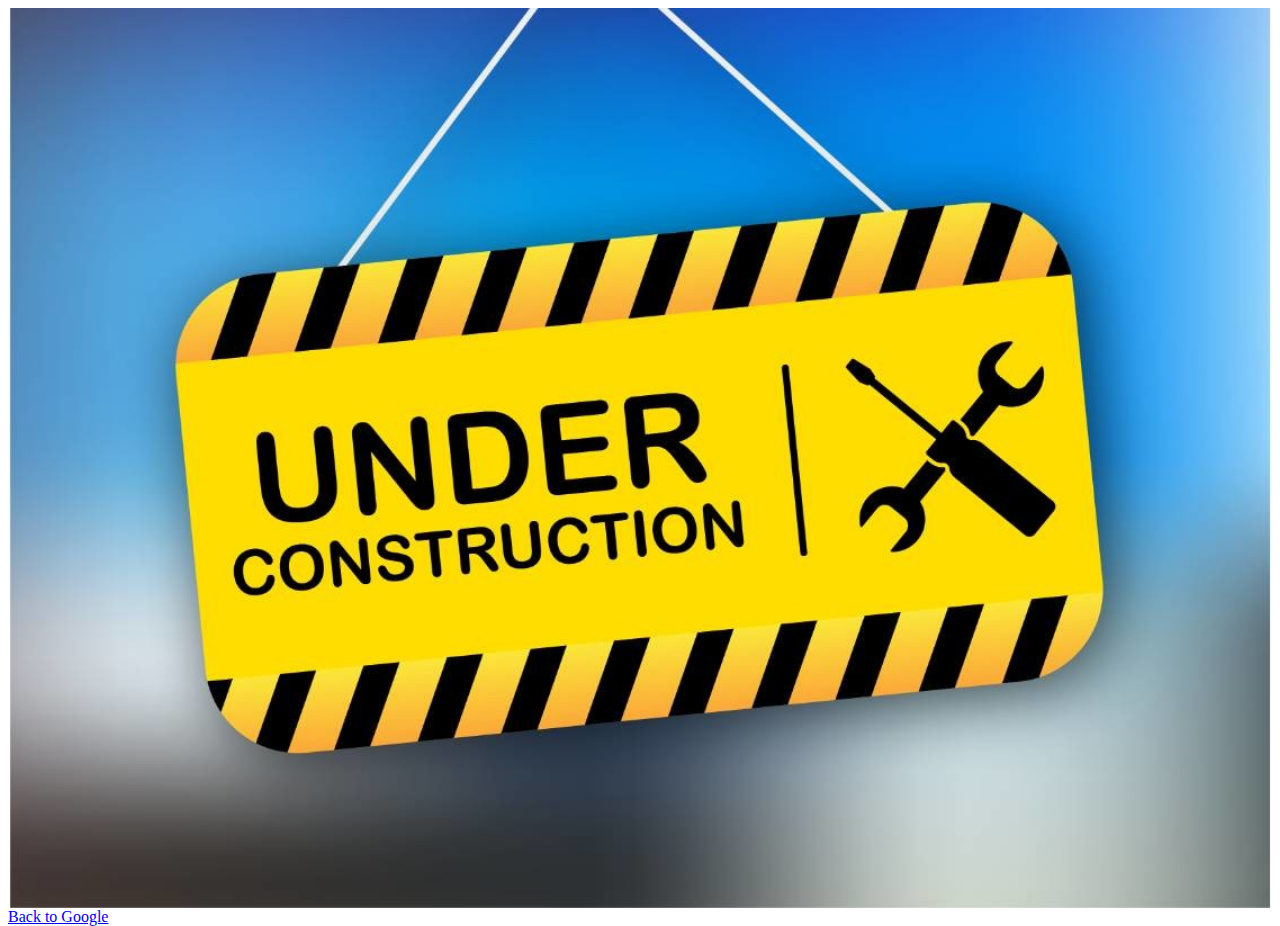
<file: docs/About-me.html>
<!DOCTYPE html>
<html lang="en">
<head>
    <meta charset="UTF-8">
    <meta name="viewport" content="width=device-width, initial-scale=1.0">
    <title>About me</title>
    <link rel="stylesheet" href="About-me-style.css">
</head>
<body>
    <div class="bg"></div>
    <a href="index.html">Back to Google</a>
</body>
</html>
</file>
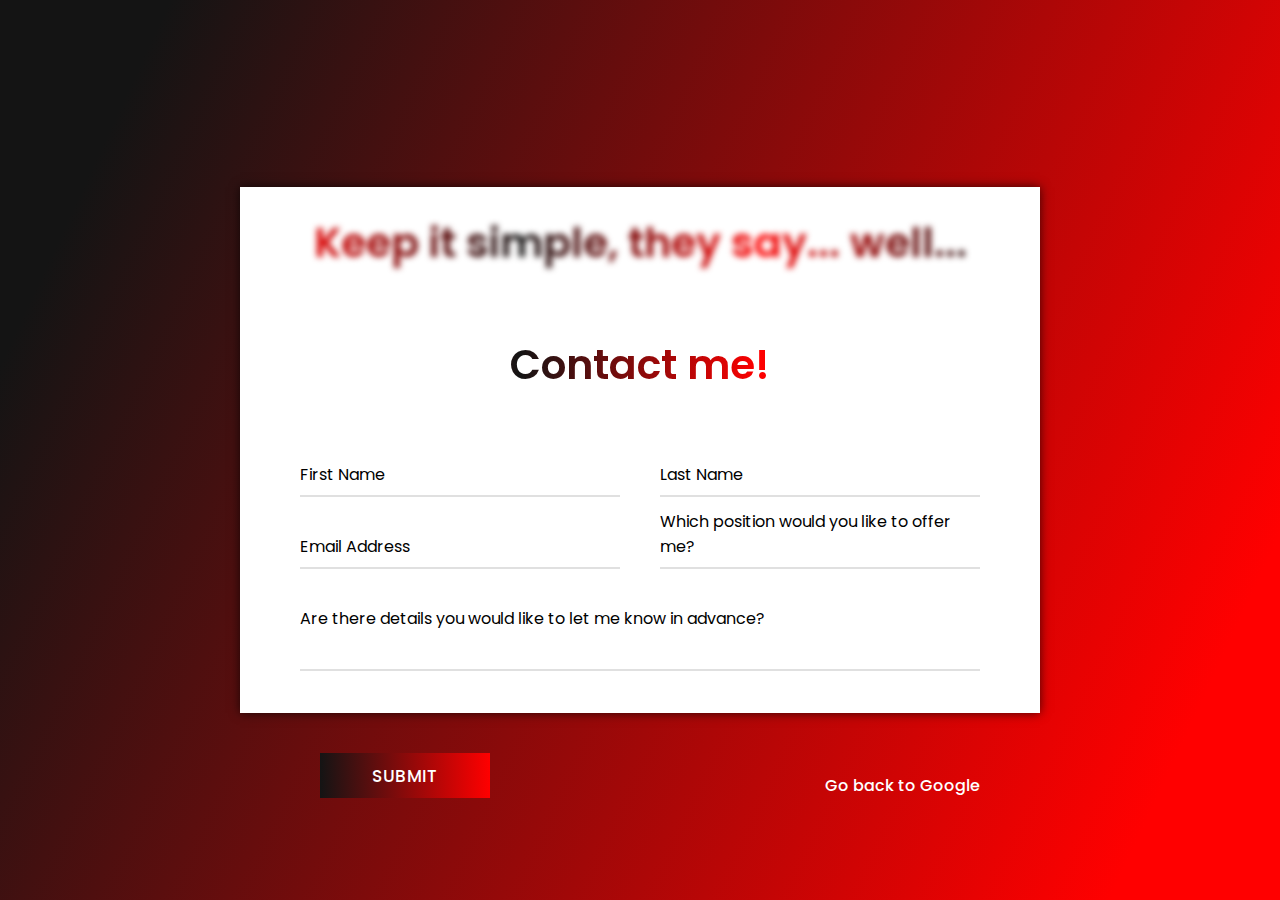
<file: docs/Contact.html>
<!DOCTYPE html>
<html lang="en">

<head>
    <meta charset="UTF-8">
    <meta name="viewport" content="width=device-width, initial-scale=1.0">
    <title>Find me</title>
    <link rel="stylesheet" href="Contact-style.css">
</head>

<body>
    <main>
        <div class="container">
            <div class="text">
                <h1>Keep it simple, they say... well... </h1><br>
                Contact me!
            </div>
            <form action="#">
                <div class="form-row">
                    <div class="input-data">
                        <input type="text" required>
                        <div class="underline"></div>
                        <label for="">First Name</label>
                    </div>
                    <div class="input-data">
                        <input type="text" required>
                        <div class="underline"></div>
                        <label for="">Last Name</label>
                    </div>
                </div>
                <div class="form-row">
                    <div class="input-data">
                        <input type="text" required>
                        <div class="underline"></div>
                        <label for="">Email Address</label>
                    </div>
                    <div class="input-data">
                        <input type="text" required>
                        <div class="underline"></div>
                        <label for="">Which position would you like to offer me?</label>
                    </div>
                </div>
                <div class="form-row">
                    <div class="input-data textarea">
                        <textarea rows="8" cols="80" required></textarea>
                        <br />
                        <div class="underline"></div>
                        <label for="">Are there details you would like to let me know in advance?</label>
                        <br />
                        <div class="form-row submit-btn">
                            <div class="input-data">
                                <div class="inner"></div>
                                <input type="submit" value="submit">
                            </div>
                            <a href="index.html">Go back to Google</a>
                        </div>
            </form>
        </div>
    </main>

</body>

</html>
</file>
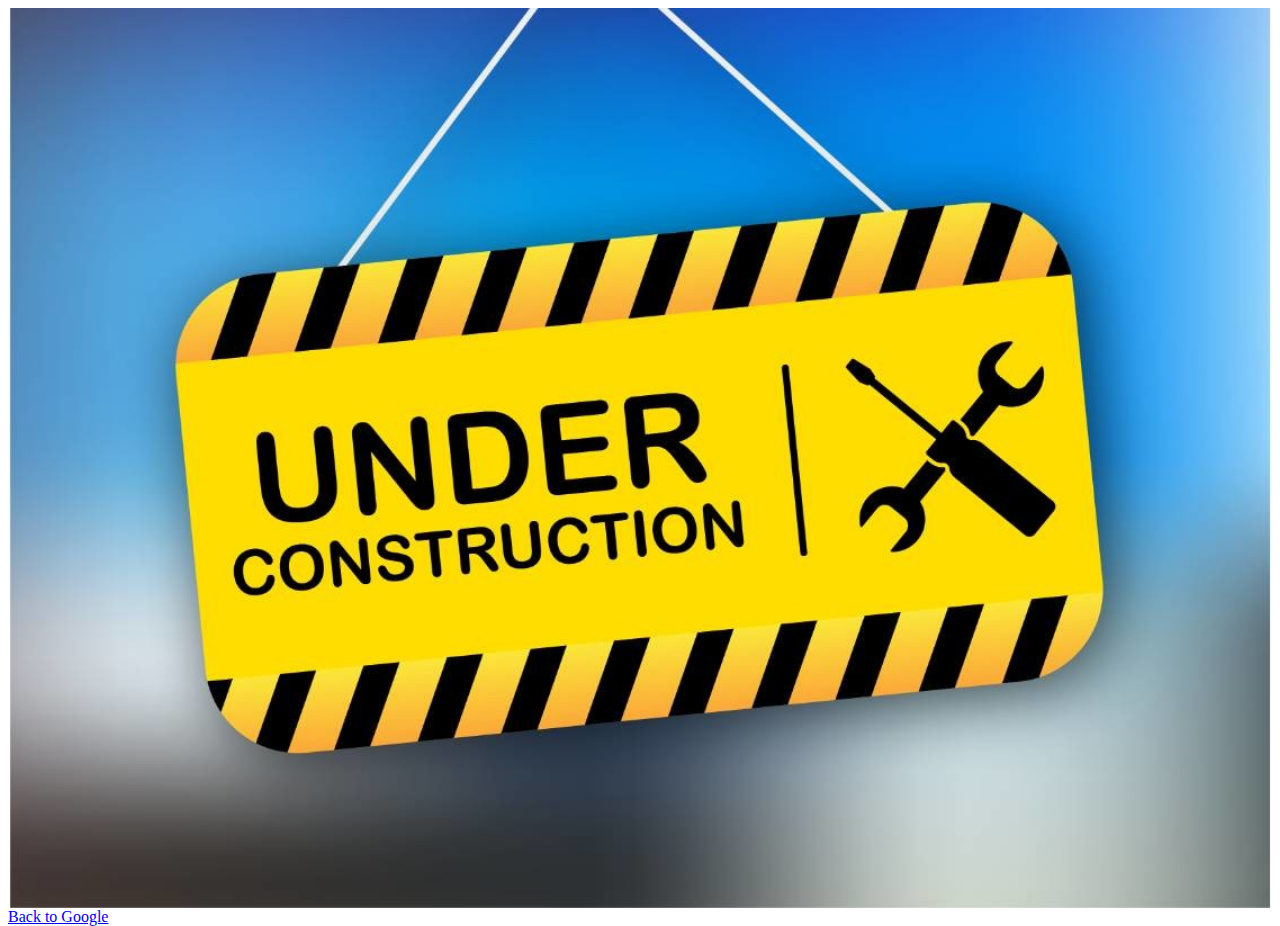
<file: The-project-files/About-me.html>
<!DOCTYPE html>
<html lang="en">
<head>
    <meta charset="UTF-8">
    <meta name="viewport" content="width=device-width, initial-scale=1.0">
    <title>About me</title>
    <link rel="stylesheet" href="About-me-style.css">
</head>
<body>
    <div class="bg"></div>
    <a href="Google.html">Back to Google</a>
</body>
</html>
</file>
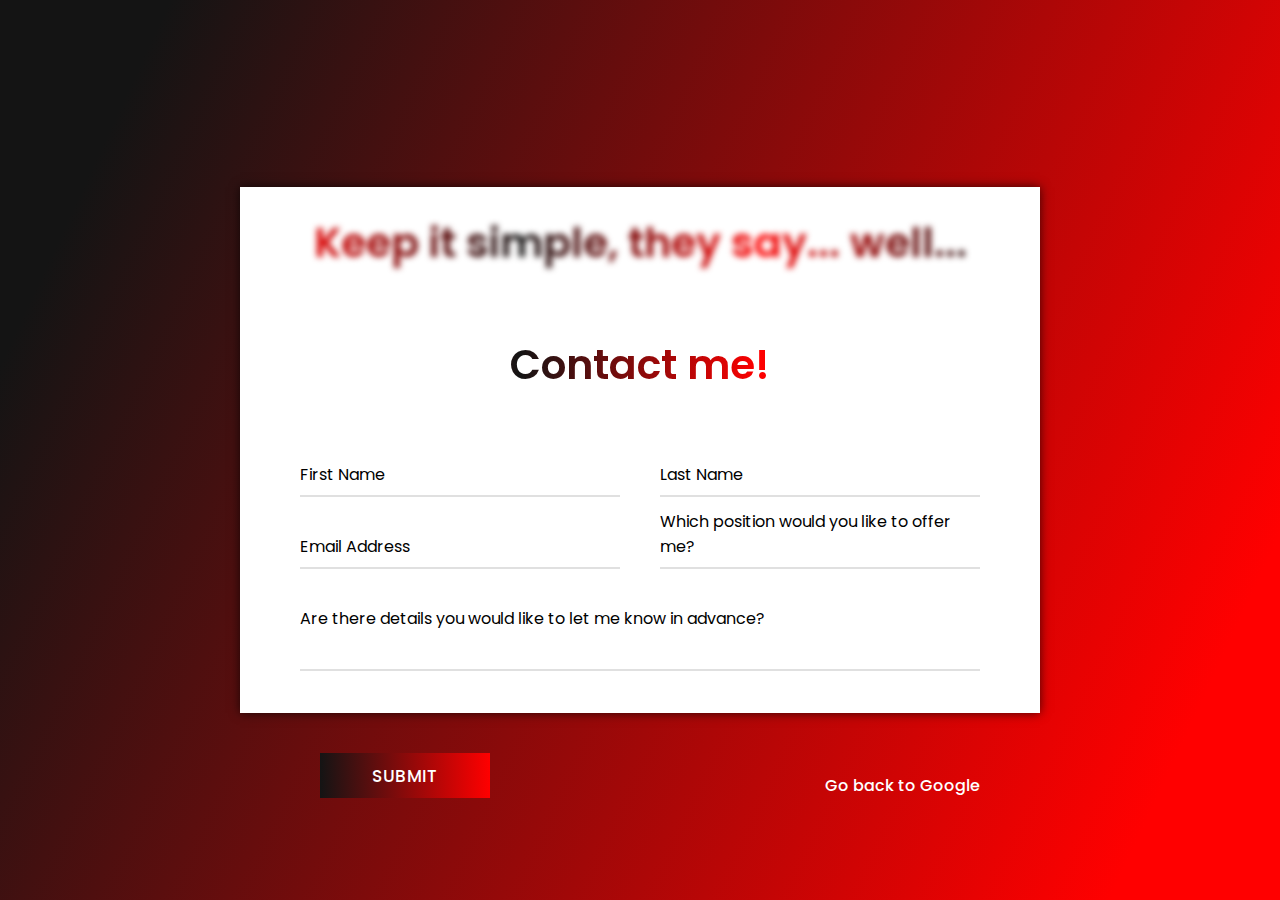
<file: The-project-files/Contact.html>
<!DOCTYPE html>
<html lang="en">

<head>
    <meta charset="UTF-8">
    <meta name="viewport" content="width=device-width, initial-scale=1.0">
    <title>Find me</title>
    <link rel="stylesheet" href="Contact-style.css">
</head>

<body>
    <main>
        <div class="container">
            <div class="text">
                <h1>Keep it simple, they say... well... </h1><br>
                Contact me!
            </div>
            <form action="#">
                <div class="form-row">
                    <div class="input-data">
                        <input type="text" required>
                        <div class="underline"></div>
                        <label for="">First Name</label>
                    </div>
                    <div class="input-data">
                        <input type="text" required>
                        <div class="underline"></div>
                        <label for="">Last Name</label>
                    </div>
                </div>
                <div class="form-row">
                    <div class="input-data">
                        <input type="text" required>
                        <div class="underline"></div>
                        <label for="">Email Address</label>
                    </div>
                    <div class="input-data">
                        <input type="text" required>
                        <div class="underline"></div>
                        <label for="">Which position would you like to offer me?</label>
                    </div>
                </div>
                <div class="form-row">
                    <div class="input-data textarea">
                        <textarea rows="8" cols="80" required></textarea>
                        <br />
                        <div class="underline"></div>
                        <label for="">Are there details you would like to let me know in advance?</label>
                        <br />
                        <div class="form-row submit-btn">
                            <div class="input-data">
                                <div class="inner"></div>
                                <input type="submit" value="submit">
                            </div>
                            <a href="Google.html">Go back to Google</a>
                        </div>
            </form>
        </div>
    </main>

</body>

</html>
</file>
<file: docs/About-me-style.css>
body,
html {
  height: 100%;
}

.bg {
  background-image: url("../assets/images/Under-construction-website-page-Border-Graphics-20032780-1.jpg");

  height: 100%;

  background-position: center;
  background-repeat: no-repeat;
  background-size: cover;
}
</file>
<file: docs/Contact-style.css>
@import url('https://fonts.googleapis.com/css?family=Poppins:400,500,600,700&display=swap');
* {
  margin: 0;
  padding: 0;
  outline: none;
  box-sizing: border-box;
  font-family: 'Poppins', sans-serif;
}

:root {
    /* color: var(--YT-spacial-blue-label-color); */
    background-color: var(--YT-trans_black-bg-color);
  
    /* ! VARIABLES */
  
    --YT-trans_black-bg-color: #141414;
    --YT-dark_grey-tab-bg-color: #323232;
    --YT-highlighted-tab-grey-color: #4c4c4c;
    --YT-standard-white-color: #fff;
    --YT-spacial-blue-label-color: #1466b8;
    --YT-red-color: #ff0000;
}

body {
  display: flex;
  align-items: center;
  justify-content: center;
  min-height: 100vh;
  padding: 10px;
  font-family: 'Poppins', sans-serif;
  background: linear-gradient(115deg, #141414 10%, #ff0000 90%);
}

.container {
  max-width: 800px;
  background: var(--YT-standard-white-color);
  width: 800px;
  padding: 25px 40px 10px 40px;
  box-shadow: 0px 0px 10px rgba(0,0,0,0.7);
}

.container .text,
.container .text h1 {
  text-align: center;
  font-size: 41px;
  font-weight: 600;
  font-family: 'Poppins', sans-serif;
  background: -webkit-linear-gradient(right, #141414, #ff0000, #141414, #ff0000);
  -webkit-background-clip: text;
  -webkit-text-fill-color: transparent;
}

.container .text h1 {
    background-position: center -100px;
    -webkit-filter: blur(3px);
}

.container form {
  padding: 30px 0 0 0;
}

.container form .form-row {
  display: flex;
  margin: 32px 0;
}

form .form-row .input-data {
  width: 100%;
  height: 40px;
  margin: 0 20px;
  position: relative;
}

form .form-row .textarea {
  height: 70px;
}

.input-data input,
.textarea textarea {
  display: block;
  width: 100%;
  height: 100%;
  border: none;
  font-size: 17px;
  border-bottom: 2px solid rgba(0,0,0, 0.12);
}

.input-data input:focus ~ label, 
.textarea textarea:focus ~ label,
.input-data input:valid ~ label, 
.textarea textarea:valid ~ label {
  transform: translateY(-20px);
  font-size: 14px;
  color: var(--YT-trans_black-bg-color);
}

.textarea textarea {
  resize: none;
  padding-top: 10px;
}

.input-data label {
  position: absolute;
  pointer-events: none;
  bottom: 10px;
  font-size: 16px;
  transition: all 0.3s ease;
}

.textarea label {
  width: 100%;
  bottom: 40px;
  background: var(--YT-standard-white-color);
}

.input-data .underline {
  position: absolute;
  bottom: 0;
  height: 2px;
  width: 100%;
}

.input-data .underline:before {
  position: absolute;
  content: "";
  height: 2px;
  width: 100%;
  background: var(--YT-trans_black-bg-color);
  transform: scaleX(0);
  transform-origin: center;
  transition: transform 0.3s ease;
}

.input-data input:focus ~ .underline:before,
.input-data input:valid ~ .underline:before,
.textarea textarea:focus ~ .underline:before,
.textarea textarea:valid ~ .underline:before {
  transform: scale(1);
}

.submit-btn .input-data {
  overflow: hidden;
  height: 45px!important;
  width: 25%!important;
}

.submit-btn .input-data .inner {
  height: 100%;
  width: 300%;
  position: absolute;
  left: -100%;
  background: -webkit-linear-gradient(right, #141414, #ff0000, #141414, #ff0000);
  transition: all 0.4s;
}

.submit-btn .input-data:hover .inner {
  left: 0;
}

.submit-btn .input-data input {
  background: none;
  border: none;
  color: var(--YT-standard-white-color);
  font-size: 17px;
  font-weight: 500;
  text-transform: uppercase;
  letter-spacing: 1px;
  cursor: pointer;
  position: relative;
  z-index: 2;
}

.form-row .input-data .form-row {
    position: relative;
}

.form-row .input-data .form-row a {
    position: absolute;
    right: 0;
    bottom: 0;

    color: var(--YT-standard-white-color);
    text-decoration: none;
    font-size: 15x;
    font-weight: 500;
    transition: all 0.3s ease;
}

.form-row .input-data .form-row a:hover {
    color: var(--YT-trans_black-bg-color);
}

@media (max-width: 1000px) {
  .container {
    width: 600px;
  }
  .container .text{
    font-size: 35px;
  }
}

@media (max-width: 700px) {
  .container .text{
    font-size: 30px;
  }
  .container form{
    padding: 10px 0 0 0;
  }
  .container form .form-row{
    display: block;
  }
  form .form-row .input-data{
    margin: 35px 0!important;
  }
  .submit-btn .input-data{
    width: 40%!important;
  }
}
</file>
<file: The-project-files/About-me-style.css>
body,
html {
  height: 100%;
}

.bg {
  background-image: url("/assets/images/Under-construction-website-page-Border-Graphics-20032780-1.jpg");

  height: 100%;

  background-position: center;
  background-repeat: no-repeat;
  background-size: cover;
}
</file>
<file: The-project-files/Contact-style.css>
@import url('https://fonts.googleapis.com/css?family=Poppins:400,500,600,700&display=swap');
* {
  margin: 0;
  padding: 0;
  outline: none;
  box-sizing: border-box;
  font-family: 'Poppins', sans-serif;
}

:root {
    /* color: var(--YT-spacial-blue-label-color); */
    background-color: var(--YT-trans_black-bg-color);
  
    /* ! VARIABLES */
  
    --YT-trans_black-bg-color: #141414;
    --YT-dark_grey-tab-bg-color: #323232;
    --YT-highlighted-tab-grey-color: #4c4c4c;
    --YT-standard-white-color: #fff;
    --YT-spacial-blue-label-color: #1466b8;
    --YT-red-color: #ff0000;
}

body {
  display: flex;
  align-items: center;
  justify-content: center;
  min-height: 100vh;
  padding: 10px;
  font-family: 'Poppins', sans-serif;
  background: linear-gradient(115deg, #141414 10%, #ff0000 90%);
}

.container {
  max-width: 800px;
  background: var(--YT-standard-white-color);
  width: 800px;
  padding: 25px 40px 10px 40px;
  box-shadow: 0px 0px 10px rgba(0,0,0,0.7);
}

.container .text,
.container .text h1 {
  text-align: center;
  font-size: 41px;
  font-weight: 600;
  font-family: 'Poppins', sans-serif;
  background: -webkit-linear-gradient(right, #141414, #ff0000, #141414, #ff0000);
  -webkit-background-clip: text;
  -webkit-text-fill-color: transparent;
}

.container .text h1 {
    background-position: center -100px;
    -webkit-filter: blur(3px);
}

.container form {
  padding: 30px 0 0 0;
}

.container form .form-row {
  display: flex;
  margin: 32px 0;
}

form .form-row .input-data {
  width: 100%;
  height: 40px;
  margin: 0 20px;
  position: relative;
}

form .form-row .textarea {
  height: 70px;
}

.input-data input,
.textarea textarea {
  display: block;
  width: 100%;
  height: 100%;
  border: none;
  font-size: 17px;
  border-bottom: 2px solid rgba(0,0,0, 0.12);
}

.input-data input:focus ~ label, 
.textarea textarea:focus ~ label,
.input-data input:valid ~ label, 
.textarea textarea:valid ~ label {
  transform: translateY(-20px);
  font-size: 14px;
  color: var(--YT-trans_black-bg-color);
}

.textarea textarea {
  resize: none;
  padding-top: 10px;
}

.input-data label {
  position: absolute;
  pointer-events: none;
  bottom: 10px;
  font-size: 16px;
  transition: all 0.3s ease;
}

.textarea label {
  width: 100%;
  bottom: 40px;
  background: var(--YT-standard-white-color);
}

.input-data .underline {
  position: absolute;
  bottom: 0;
  height: 2px;
  width: 100%;
}

.input-data .underline:before {
  position: absolute;
  content: "";
  height: 2px;
  width: 100%;
  background: var(--YT-trans_black-bg-color);
  transform: scaleX(0);
  transform-origin: center;
  transition: transform 0.3s ease;
}

.input-data input:focus ~ .underline:before,
.input-data input:valid ~ .underline:before,
.textarea textarea:focus ~ .underline:before,
.textarea textarea:valid ~ .underline:before {
  transform: scale(1);
}

.submit-btn .input-data {
  overflow: hidden;
  height: 45px!important;
  width: 25%!important;
}

.submit-btn .input-data .inner {
  height: 100%;
  width: 300%;
  position: absolute;
  left: -100%;
  background: -webkit-linear-gradient(right, #141414, #ff0000, #141414, #ff0000);
  transition: all 0.4s;
}

.submit-btn .input-data:hover .inner {
  left: 0;
}

.submit-btn .input-data input {
  background: none;
  border: none;
  color: var(--YT-standard-white-color);
  font-size: 17px;
  font-weight: 500;
  text-transform: uppercase;
  letter-spacing: 1px;
  cursor: pointer;
  position: relative;
  z-index: 2;
}

.form-row .input-data .form-row {
    position: relative;
}

.form-row .input-data .form-row a {
    position: absolute;
    right: 0;
    bottom: 0;

    color: var(--YT-standard-white-color);
    text-decoration: none;
    font-size: 15x;
    font-weight: 500;
    transition: all 0.3s ease;
}

.form-row .input-data .form-row a:hover {
    color: var(--YT-trans_black-bg-color);
}

@media (max-width: 1000px) {
  .container {
    width: 600px;
  }
  .container .text{
    font-size: 35px;
  }
}

@media (max-width: 700px) {
  .container .text{
    font-size: 30px;
  }
  .container form{
    padding: 10px 0 0 0;
  }
  .container form .form-row{
    display: block;
  }
  form .form-row .input-data{
    margin: 35px 0!important;
  }
  .submit-btn .input-data{
    width: 40%!important;
  }
}
</file>
